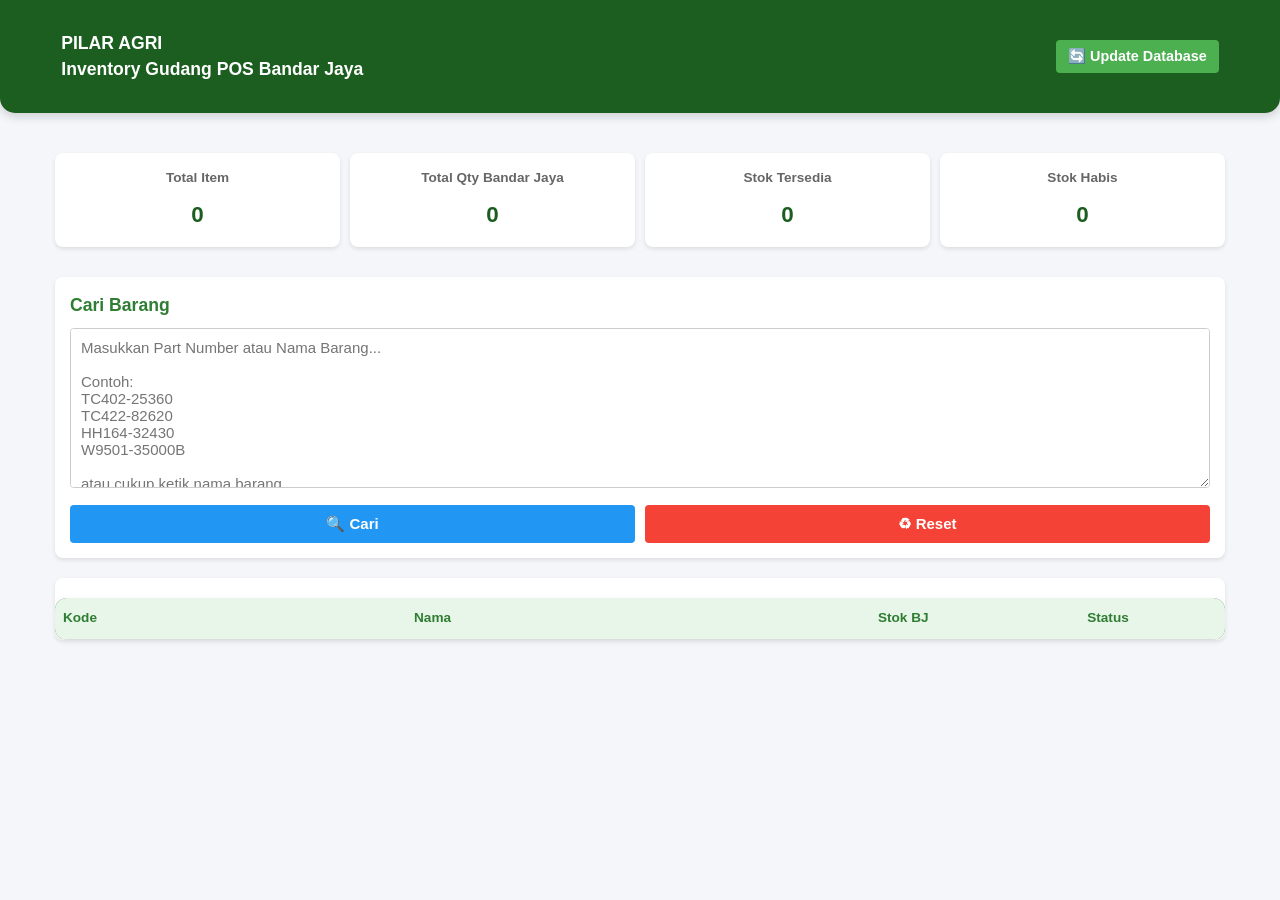
<file: index.html>
<!DOCTYPE html>
<html lang="id">
<head>
    <meta charset="UTF-8">
    <meta name="viewport" content="width=device-width, initial-scale=1.0">
    <title>PILAR AGRI - Inventory Gudang</title>
    <link rel="stylesheet" href="style.css">
    <style>
        /* CSS tambahan untuk memastikan tampilan rapi & penuh di handphone */
        * {
            box-sizing: border-box;
            margin: 0;
            padding: 0;
        }

        body {
            font-family: Arial, sans-serif;
            background-color: #f4f6f9;
            color: #333;
        }

        .header {
            background-color: #1b5e20;
            color: #fff;
            padding: 15px;
        }

        .header-flex {
            display: flex;
            justify-content: space-between;
            align-items: center;
            flex-wrap: wrap;
            gap: 10px;
        }

        .title {
            font-weight: bold;
            font-size: 1.1rem;
        }

        .update-btn {
            background-color: #4caf50;
            color: white;
            border: none;
            padding: 8px 12px;
            border-radius: 4px;
            cursor: pointer;
            font-size: 0.9rem;
        }

        .container {
            padding: 15px;
            max-width: 1200px;
            margin: 0 auto;
        }

        /* Dashboard Grid Responsif */
        .dashboard {
            display: grid;
            grid-template-columns: repeat(auto-fit, minmax(140px, 1fr));
            gap: 10px;
            margin-bottom: 20px;
        }

        .card {
            background: white;
            padding: 15px;
            border-radius: 8px;
            box-shadow: 0 2px 4px rgba(0,0,0,0.1);
            text-align: center;
        }

        .card h3 {
            font-size: 0.85rem;
            color: #666;
            margin-bottom: 5px;
        }

        .card .number {
            font-size: 1.4rem;
            font-weight: bold;
            color: #1b5e20;
        }

        /* Form Cari */
        .search-box {
            background: white;
            padding: 15px;
            border-radius: 8px;
            box-shadow: 0 2px 4px rgba(0,0,0,0.1);
            margin-bottom: 20px;
        }

        .search-box h2 {
            font-size: 1.1rem;
            margin-bottom: 10px;
        }

        textarea {
            width: 100%;
            padding: 10px;
            border: 1px solid #ccc;
            border-radius: 4px;
            resize: vertical;
            font-family: inherit;
        }

        .button-group {
            display: flex;
            gap: 10px;
            margin-top: 10px;
        }

        .button-group button {
            flex: 1;
            padding: 10px;
            border: none;
            border-radius: 4px;
            font-weight: bold;
            cursor: pointer;
        }

        button[type="submit"] {
            background-color: #2196f3;
            color: white;
        }

        .reset-btn {
            background-color: #f44336;
            color: white;
        }

        /* Hasil Tabel Responsif */
        #hasil {
            background: white;
            border-radius: 8px;
            box-shadow: 0 2px 4px rgba(0,0,0,0.1);
            overflow-x: auto; /* Scroll horizontal jika layar sangat sempit */
        }

        table {
            width: 100%;
            border-collapse: collapse;
            table-layout: fixed; /* Membagi lebar kolom secara proporsional */
        }

        th, td {
            padding: 10px 8px;
            text-align: left;
            border-bottom: 1px solid #ddd;
            font-size: 0.85rem;
            word-wrap: break-word; /* Mencegah teks panjang merusak layout */
        }

        th {
            background-color: #e8f5e9;
            color: #2e7d32;
            font-weight: bold;
        }

        /* Pengaturan Lebar Kolom Tabel */
        th:nth-child(1), td:nth-child(1) { width: 30%; } /* Kode */
        th:nth-child(2), td:nth-child(2) { width: 35%; } /* Nama */
        th:nth-child(3), td:nth-child(3) { width: 15%; text-align: center; } /* Stok BJ */
        th:nth-child(4), td:nth-child(4) { width: 20%; text-align: center; } /* Status */
    </style>
</head>
<body>

<div class="header">
    <div class="container header-flex">
        <div class="title">
            PILAR AGRI
            <br>
            Inventory Gudang POS Bandar Jaya
        </div>
        <div>
            <button class="update-btn" onclick="updateDatabase()">
                🔄 Update Database
            </button>
        </div>
    </div>
</div>

<div class="container">

    <div class="dashboard">
        <div class="card">
            <h3>Total Item</h3>
            <div class="number" id="total">0</div>
        </div>
        <div class="card">
            <h3>Total Qty Bandar Jaya</h3>
            <div class="number" id="total_qty">0</div>
        </div>
        <div class="card">
            <h3>Stok Tersedia</h3>
            <div class="number" id="stok_tersedia">0</div>
        </div>
        <div class="card">
            <h3>Stok Habis</h3>
            <div class="number" id="stok_habis">0</div>
        </div>
    </div>

    <div class="search-box">
        <h2>Cari Barang</h2>
        <form onsubmit="event.preventDefault(); cariBarang();">
            <textarea
                id="keyword"
                name="keyword"
                rows="6"
                placeholder="Masukkan Part Number atau Nama Barang...

Contoh:
TC402-25360
TC422-82620
HH164-32430
W9501-35000B

atau cukup ketik nama barang..."></textarea>

            <div class="button-group">
                <button type="submit">🔍 Cari</button>
                <button type="button" class="reset-btn" onclick="resetCari()">♻ Reset</button>
            </div>
        </form>
    </div>

    <div id="hasil">
        <table>
            <thead>
                <tr>
                    <th>Kode</th>
                    <th>Nama</th>
                    <th>Stok BJ</th>
                    <th>Status</th>
                </tr>
            </thead>
            <tbody id="hasil-tabel"></tbody>
        </table>
    </div>

</div>

<script src="app.js"></script>
</body>
</html>
</file>
<file: style.css>
/* ==================================================
   BAGIAN 1
   RESET
================================================== */

*{
    margin:0;
    padding:0;
    box-sizing:border-box;
}


body{

    font-family:
    Arial,
    Helvetica,
    sans-serif;

    background:#f4f6f9;

    color:#333;

    line-height:1.5;

}



/* ==================================================
   CONTAINER
================================================== */

.container{

    width:95%;

    max-width:1200px;

    margin:auto;

}



/* ==================================================
   HEADER
================================================== */

.header{

    background:#2E7D32;

    color:white;

    padding:20px;

    border-radius:0 0 15px 15px;

    box-shadow:
    0 4px 10px rgba(0,0,0,.15);

}


.header-flex{

    display:flex;

    justify-content:space-between;

    align-items:center;

}



.title{

    font-size:28px;

    font-weight:bold;

}



/* Tombol Update Database */

.update-btn{

    background:white;

    color:#2E7D32;

    border:none;

    padding:10px 18px;

    border-radius:10px;

    font-size:14px;

    font-weight:bold;

    cursor:pointer;

    transition:.3s;

}



.update-btn:hover{

    background:#e8f5e9;

    transform:translateY(-2px);

}



/* ==================================================
   DASHBOARD
================================================== */

.dashboard{

    display:grid;

    grid-template-columns:
    repeat(4,1fr);

    gap:20px;

    margin-top:25px;

}



/* ==================================================
   CARD
================================================== */

.card{

    background:white;

    padding:25px;

    border-radius:15px;

    box-shadow:
    0 4px 12px rgba(0,0,0,.08);

    transition:.3s;

}



.card:hover{

    transform:translateY(-5px);

    box-shadow:
    0 8px 20px rgba(0,0,0,.15);

}



.card h3{

    font-size:16px;

    color:#666;

}



.number{

    font-size:35px;

    font-weight:bold;

    color:#2E7D32;

    margin-top:10px;

}



/* ==================================================
   BAGIAN 2
   SEARCH BOX
================================================== */

.search-box{

    background:white;

    margin-top:30px;

    padding:25px;

    border-radius:15px;

    box-shadow:
    0 4px 12px rgba(0,0,0,.08);

}



.search-box h2{

    margin-bottom:15px;

}



/* ==================================================
   TEXTAREA
================================================== */

textarea{

    width:100%;

    min-height:160px;

    resize:vertical;

    padding:15px;

    border:

    1px solid #ccc;

    border-radius:10px;

    font-size:15px;

    font-family:Arial;

    outline:none;

    transition:.3s;

}



textarea:focus{

    border-color:#2E7D32;

    box-shadow:
    0 0 5px rgba(31,78,121,.4);

}



/* ==================================================
   BUTTON GROUP
================================================== */

.button-group{

    display:flex;

    gap:15px;

    margin-top:15px;

}



/* ==================================================
   SEARCH & RESET BUTTON
================================================== */

button{

    border:none;

    padding:

    12px 25px;

    border-radius:10px;

    font-size:15px;

    cursor:pointer;

    transition:.3s;

}



button[type="submit"]{

    background:#2E7D32;

    color:white;

}



button[type="submit"]:hover{

    background:#2E7D32;

}



.reset-btn{

    background:#dc3545;

    color:white;

}



.reset-btn:hover{

    background:#b52a37;

}



/* ==================================================
   BAGIAN 3
   TABLE
================================================== */


table{

    width:100%;

    border-collapse:collapse;

    background:white;

    margin-top:20px;

    border-radius:12px;

    overflow:hidden;

    box-shadow:
    0 4px 12px rgba(0,0,0,.08);

}



thead{

    background:#2E7D32;

    color:white;

}



th{

    padding:14px;

    text-align:left;

}



td{

    padding:12px;

    border-bottom:

    1px solid #eee;

}



tbody tr{

    transition:.2s;

}



tbody tr:hover{

    background:#f1f7ff;

}



/* ==================================================
   STATUS BADGE
================================================== */


.status{

    padding:

    5px 12px;

    border-radius:20px;

    font-size:13px;

    font-weight:bold;

}



.status-aman{

    background:#d4edda;

    color:#155724;

}



.status-menipis{

    background:#fff3cd;

    color:#856404;

}



.status-habis{

    background:#f8d7da;

    color:#721c24;

}



/* ==================================================
   ITC BADGE
================================================== */


.itc-badge{

    background:#e8f0fe;

    color:#1a73e8;

    padding:

    5px 12px;

    border-radius:15px;

    font-weight:bold;

}



/* ==================================================
   GUDANG BADGE
================================================== */


.gudang-badge{

    display:inline-block;

    background:#f0f0f0;

    padding:

    5px 10px;

    border-radius:15px;

    margin:3px;

    font-size:13px;

}



/* ==================================================
   CARD DETAIL
================================================== */


.card-detail{

    background:white;

    padding:25px;

    margin-top:20px;

    border-radius:15px;

    box-shadow:

    0 4px 12px rgba(0,0,0,.08);

}



.card-detail table{

    box-shadow:none;

}



/* ==================================================
   BAGIAN 4
   RESPONSIVE HP
================================================== */


/* Tablet */

@media(max-width:900px){


    .dashboard{

        grid-template-columns:
        repeat(2,1fr);

    }


    .header-flex{

        gap:15px;

    }


}



/* HP */

@media(max-width:600px){



    .container{

        width:95%;

    }



    /* HEADER */

    .header{

        padding:15px;

    }



    .header-flex{

        flex-direction:column;

        justify-content:center;

        align-items:center;

        text-align:center;

        gap:15px;

    }



    .title{

        font-size:22px;

        line-height:1.4;

    }



    .update-btn{

        width:auto;

        min-width:220px;

        padding:12px 20px;

    }



    /* DASHBOARD */

    .dashboard{

        grid-template-columns:1fr;

        gap:15px;

    }



    .card{

        padding:20px;

    }



    .number{

        font-size:28px;

    }



    /* SEARCH */

    .search-box{

        padding:20px;

    }



    textarea{

        min-height:130px;

        font-size:14px;

    }



    .button-group{

        flex-direction:column;

        gap:10px;

    }



    button{

        width:100%;

    }



    /* TABLE */

    table{

        display:block;

        overflow-x:auto;

        white-space:nowrap;

    }



    th,
    td{

        padding:10px;

        font-size:14px;

    }



    /* CARD DETAIL */

    .card-detail{

        padding:15px;

    }



}



/* ==================================================
   ANIMASI
================================================== */


@keyframes fadeIn{


from{

    opacity:0;

    transform:
    translateY(20px);

}


to{

    opacity:1;

    transform:
    translateY(0);

}


}



.card,
.search-box,
table{

    animation:
    fadeIn .5s ease;

}



/* ==================================================
   HOVER
================================================== */


.card:hover,
.search-box:hover{

    transition:.3s;

}



/* ==================================================
   SCROLL
================================================== */


::-webkit-scrollbar{

    width:10px;

}



::-webkit-scrollbar-track{

    background:#eee;

}



::-webkit-scrollbar-thumb{

    background:#2E7D32;

    border-radius:20px;

}



::-webkit-scrollbar-thumb:hover{

    background:#163a5c;

}



/* ==================================================
   FINISHING
================================================== */


hr{

    border:none;

    border-top:

    1px solid #ddd;

}



strong{

    font-weight:700;

}



h2{

    color:#2E7D32;

}



p{

    margin-bottom:10px;

}



/* Alert stok */

.stok-habis{

    color:#dc3545;

    font-weight:bold;

}


.stok-menipis{

    color:#ff9800;

    font-weight:bold;

}


.stok-aman{

    color:#28a745;

    font-weight:bold;

}
</file>
